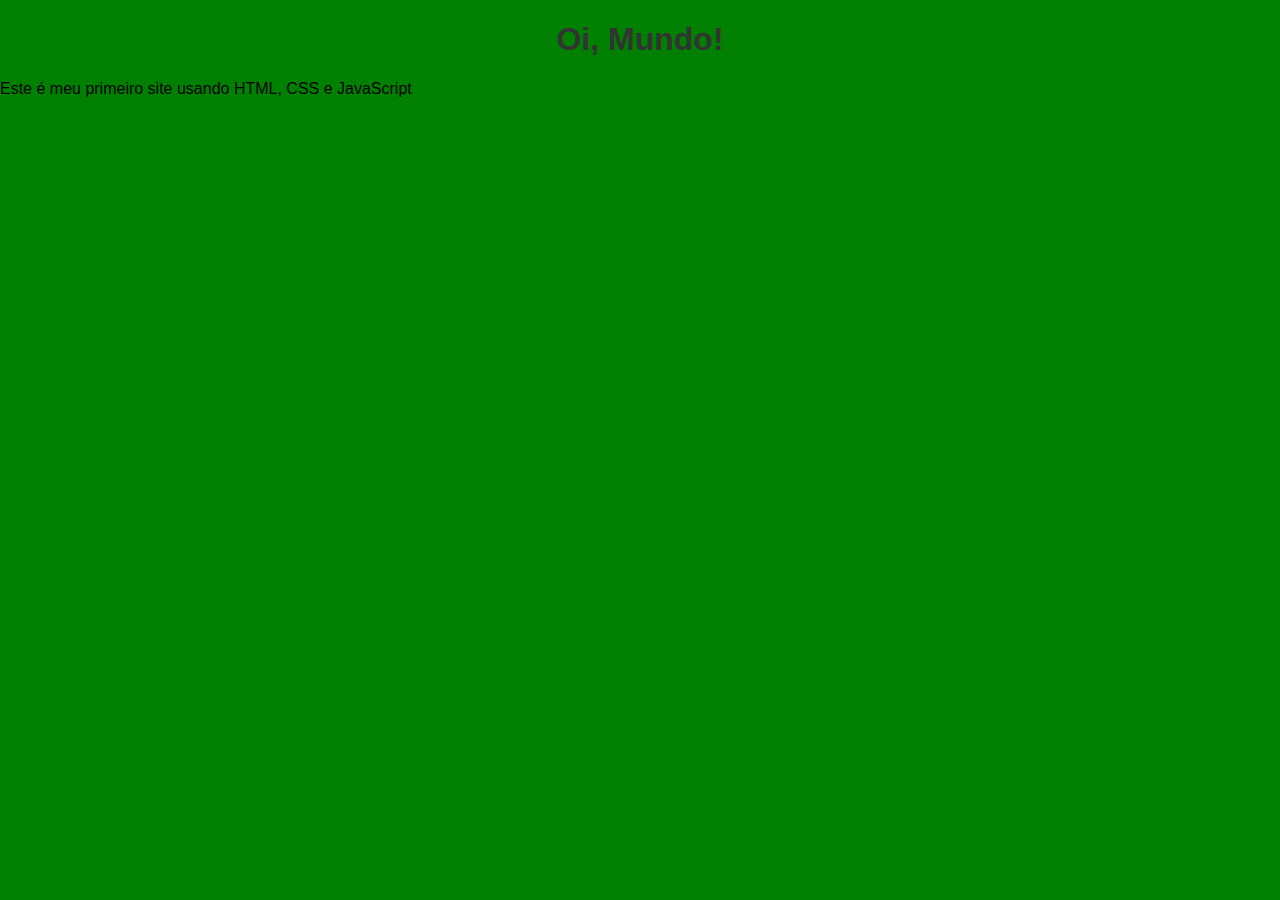
<file: ativ-pratica-1/index.html>
<!DOCTYPE html>
<html lang="pt-br">

<head>
  <meta charset="UTF-8">
  <meta name="viewport" content="width=device-width, initial-scale=1.0">
  <title>Meu Primeiro Site</title>
  <link rel="stylesheet" href="styles.css">
</head>

<body>
  <h1>Oi, Mundo!</h1>
  <p>Este é meu primeiro site usando HTML, CSS e JavaScript</p>
  <script src="scripts.js"></script>
</body>

</html>
</file>
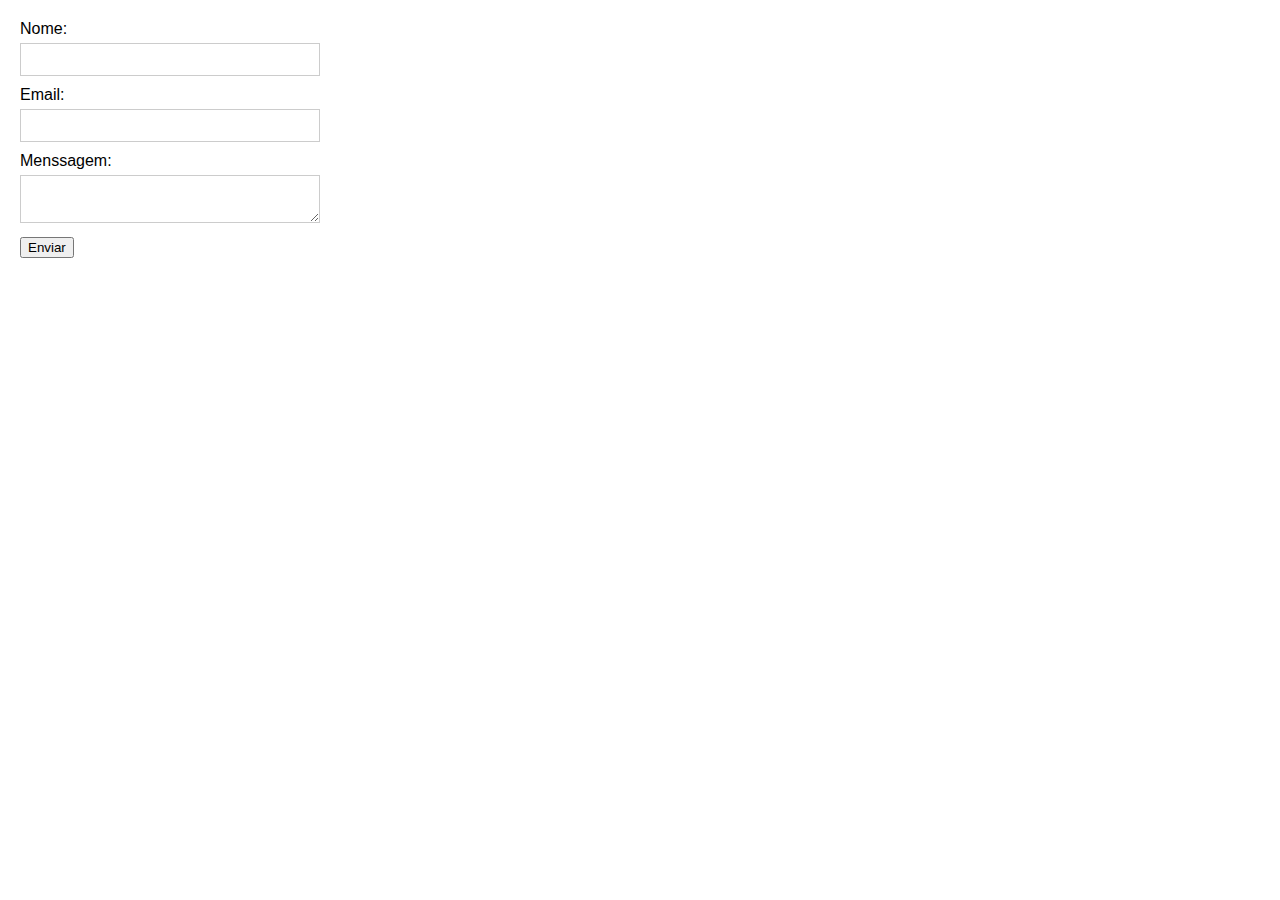
<file: ativ-pratica-2/index.html>
<!DOCTYPE html>
<html>

<head>
  <title>Formulario com Inputs</title>
  <link rel="stylesheet" href="styles.css">
</head>

<body>
  <form id="meuFormulario">
    <label for="name">Nome:</label>
    <input type="text" id="name" name="name"><br>

    <label for="email">Email:</label>
    <input type="email" id="email" name="email"><br>

    <label for="messagem">Menssagem:</label>
    <textarea id="messagem" name="messagem"></textarea><br>

    <input type="submit" value="Enviar">
  </form>

  <script src="script.js"></script>
</body>

</html>
</file>
<file: ativ-pratica-1/styles.css>
body{
  font-family: Arial, sans-serif;
  background-color: green;
  margin: 0;
  padding: 0;
}
h1{
  color: #333;
  text-align: center;
}
</file>
<file: ativ-pratica-2/styles.css>
body {
  font-family: sans-serif;
  margin: 20px;
}

form{
  width: 300px
}

label{
  display: block;
  margin-bottom: 5px;
}
input[type="text"], input[type="email"], textarea{
  width: 100%;
  padding: 8px;
  margin-bottom: 10px;
  border: 1px solid #ccc;
  box-sizing: border-box;
}
input[type="submit"]:hover{
  background-color: #45a049;
}
</file>
